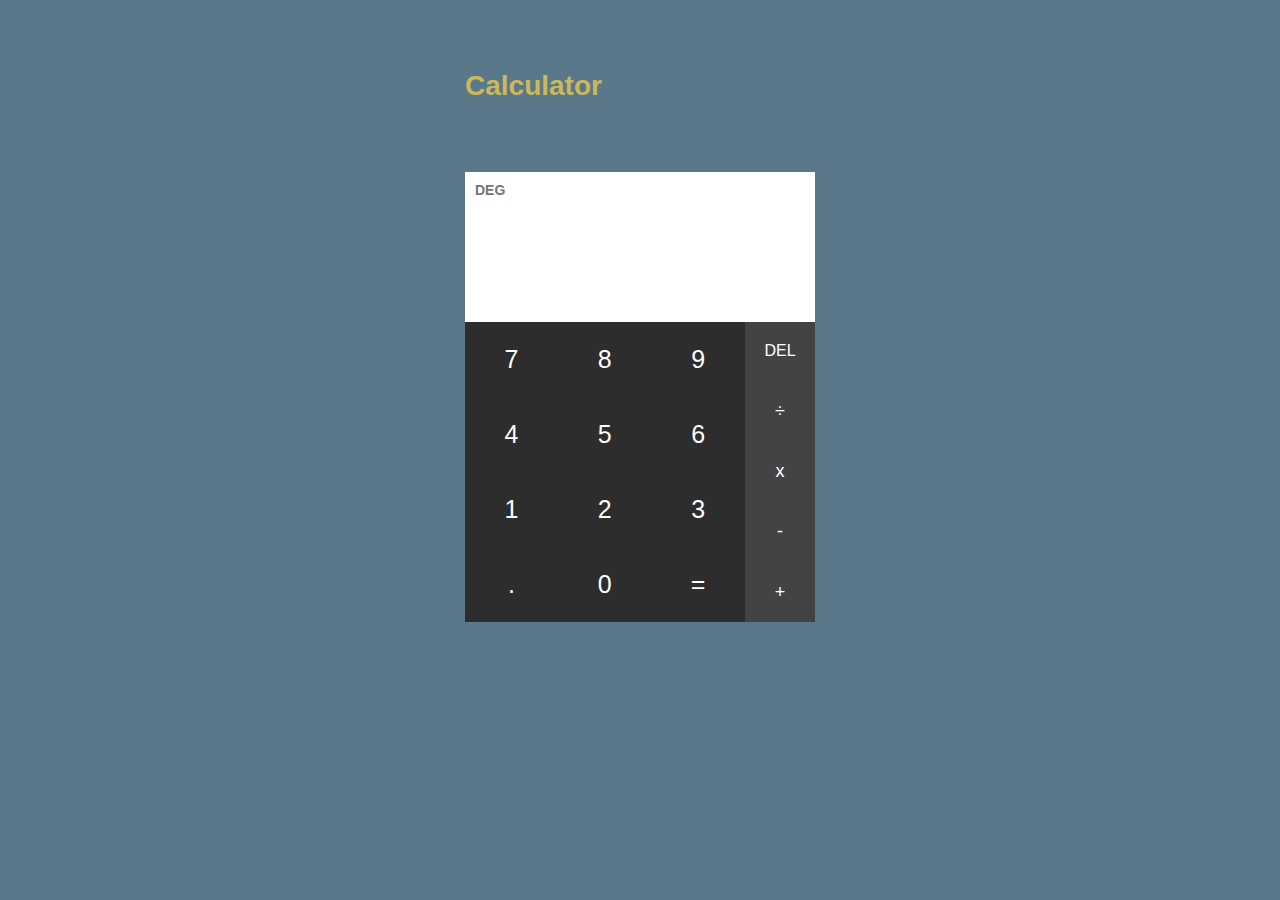
<file: calculater/index.html>
<!DOCTYPE html>
<html lang="en">
<head>
  <meta charset="UTF-8">
  <meta name="viewport" content="width=device-width, initial-scale=1.0">
  <meta http-equiv="X-UA-Compatible" content="ie=edge">
  <title>JavaScript Calculator</title>
  <link rel="stylesheet" href="style.css">
</head>
<body>
<h1 class="calculator">Calculator</h1>
  <main class="calculator">

    <div class="top">

      <span class="unit">deg</span>
      <section class="screen">
        <div class="input"></div>
        <div class="result"></div>
      </section>

    </div>

    <div class="bottom">

      <section class="keys">

        <div class="column">
          <span data-key="7">7</span>
          <span data-key="4">4</span>
          <span data-key="1">1</span>
          <span data-key=".">.</span>
        </div>

        <div class="column">
          <span data-key="8">8</span>
          <span data-key="5">5</span>
          <span data-key="2">2</span>
          <span data-key="0">0</span>
        </div>

        <div class="column">
          <span data-key="9">9</span>
          <span data-key="6">6</span>
          <span data-key="3">3</span>
          <span class="equals-to" data-key="=">=</span>
        </div>
      </section>

      <section class="operators">
        <span class="delete">del</span>
        <span data-key="÷">÷</span>
        <span data-key="x">x</span>
        <span data-key="-">-</span>
        <span data-key="+">+</span>
      </section>

    </div>

  </main>

  <script src="main.js"></script>
</body>
</html>
</file>
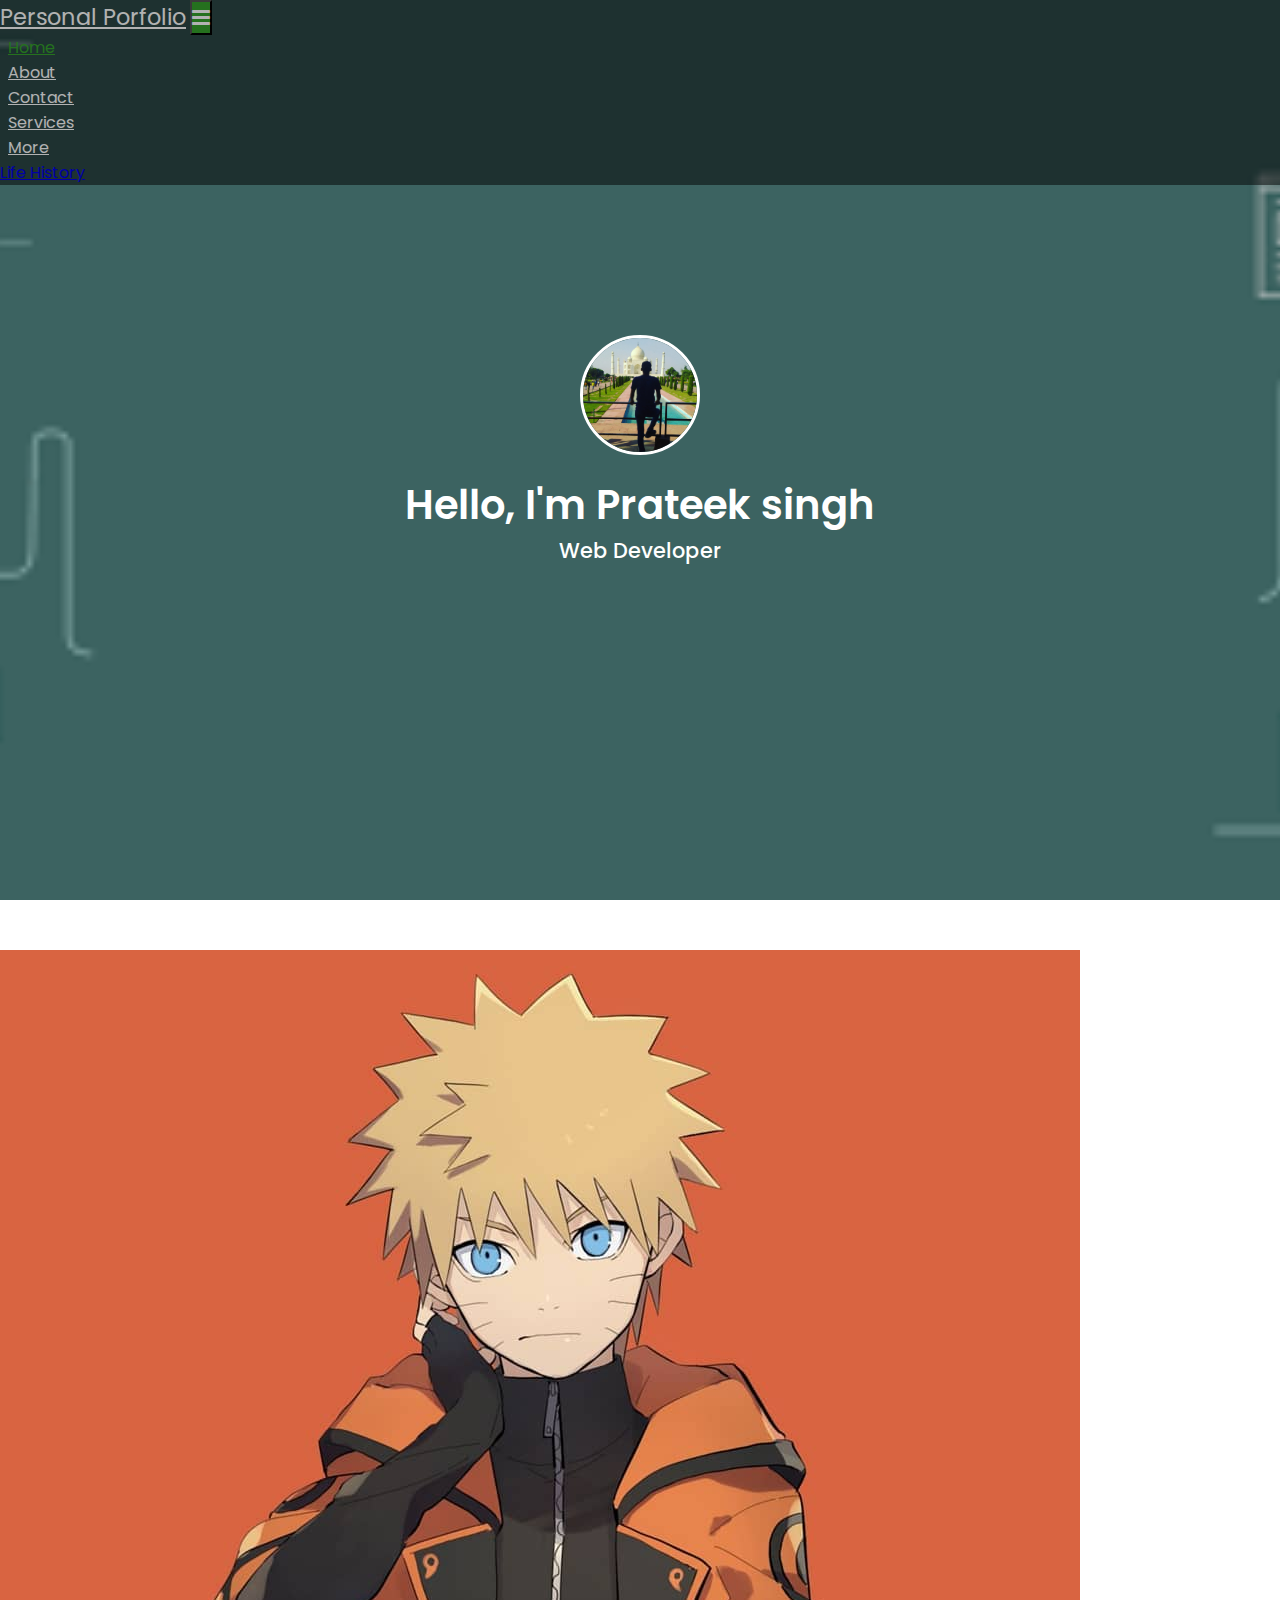
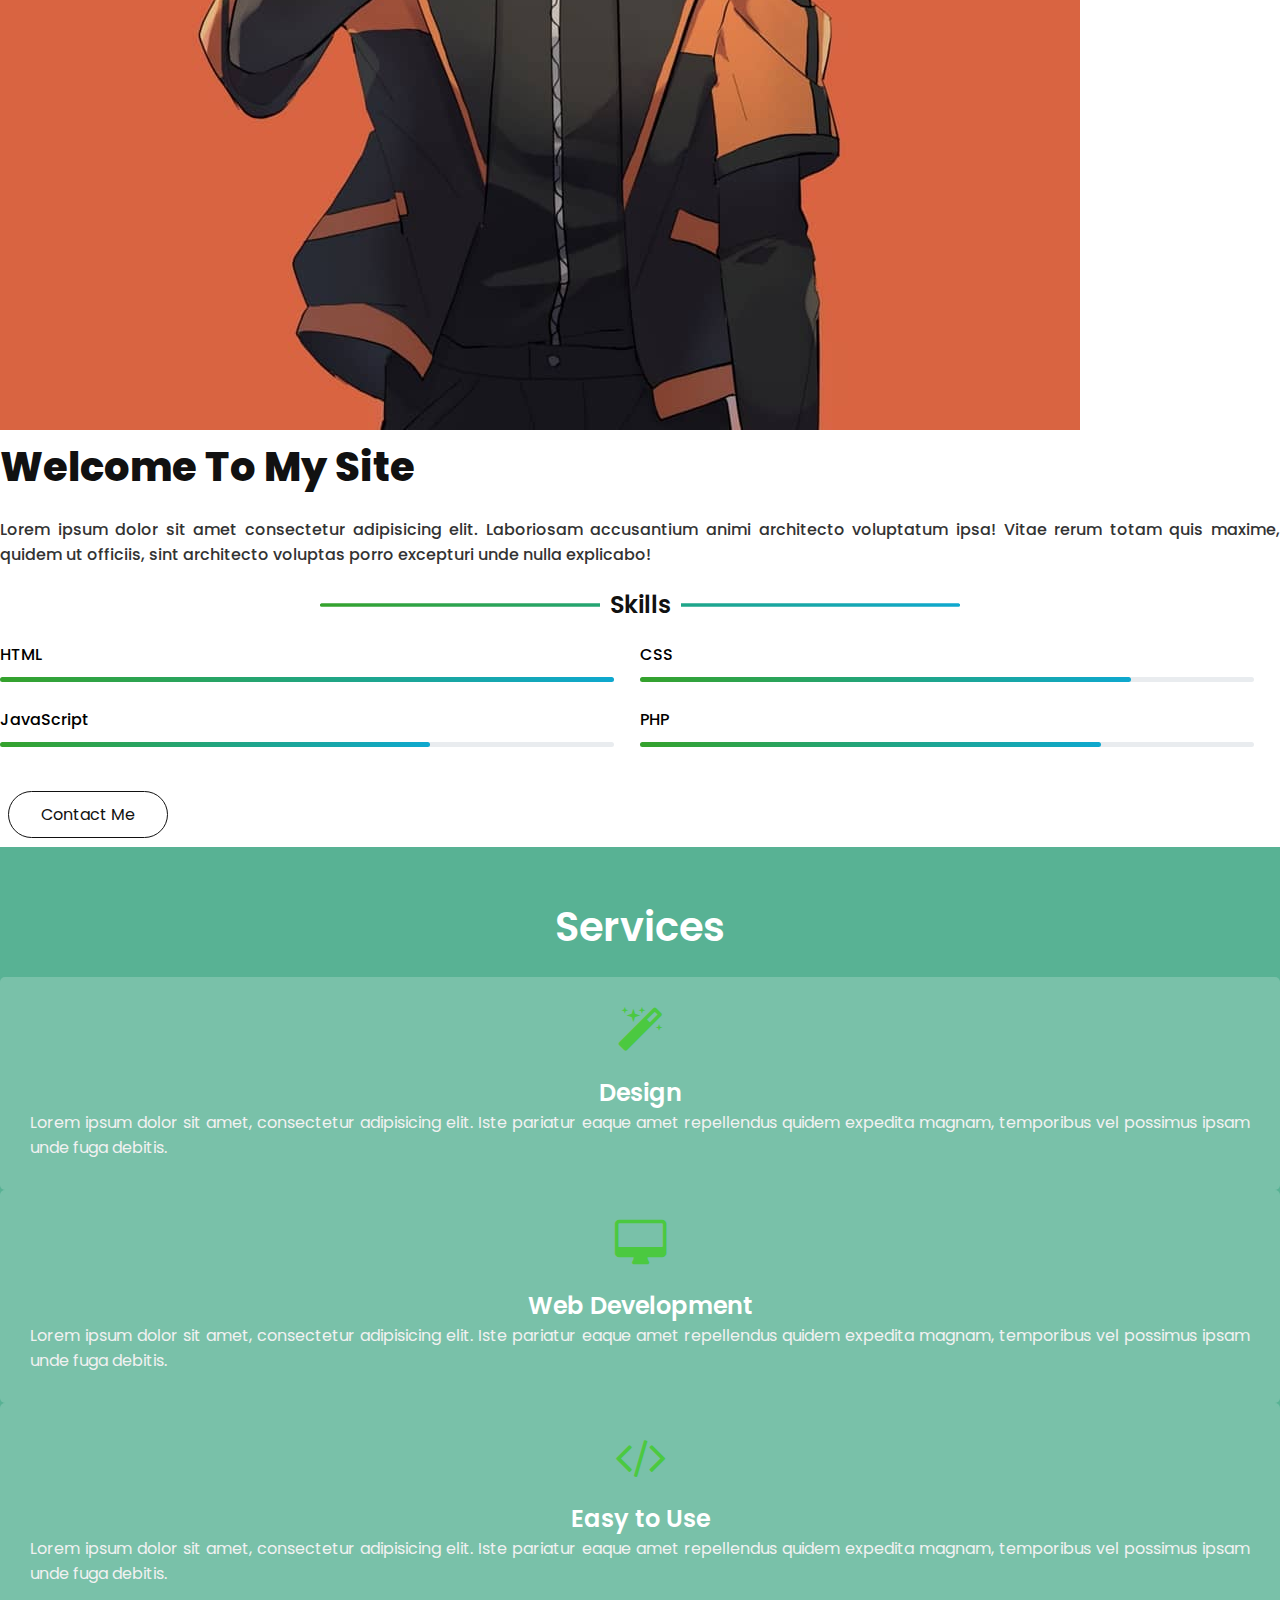
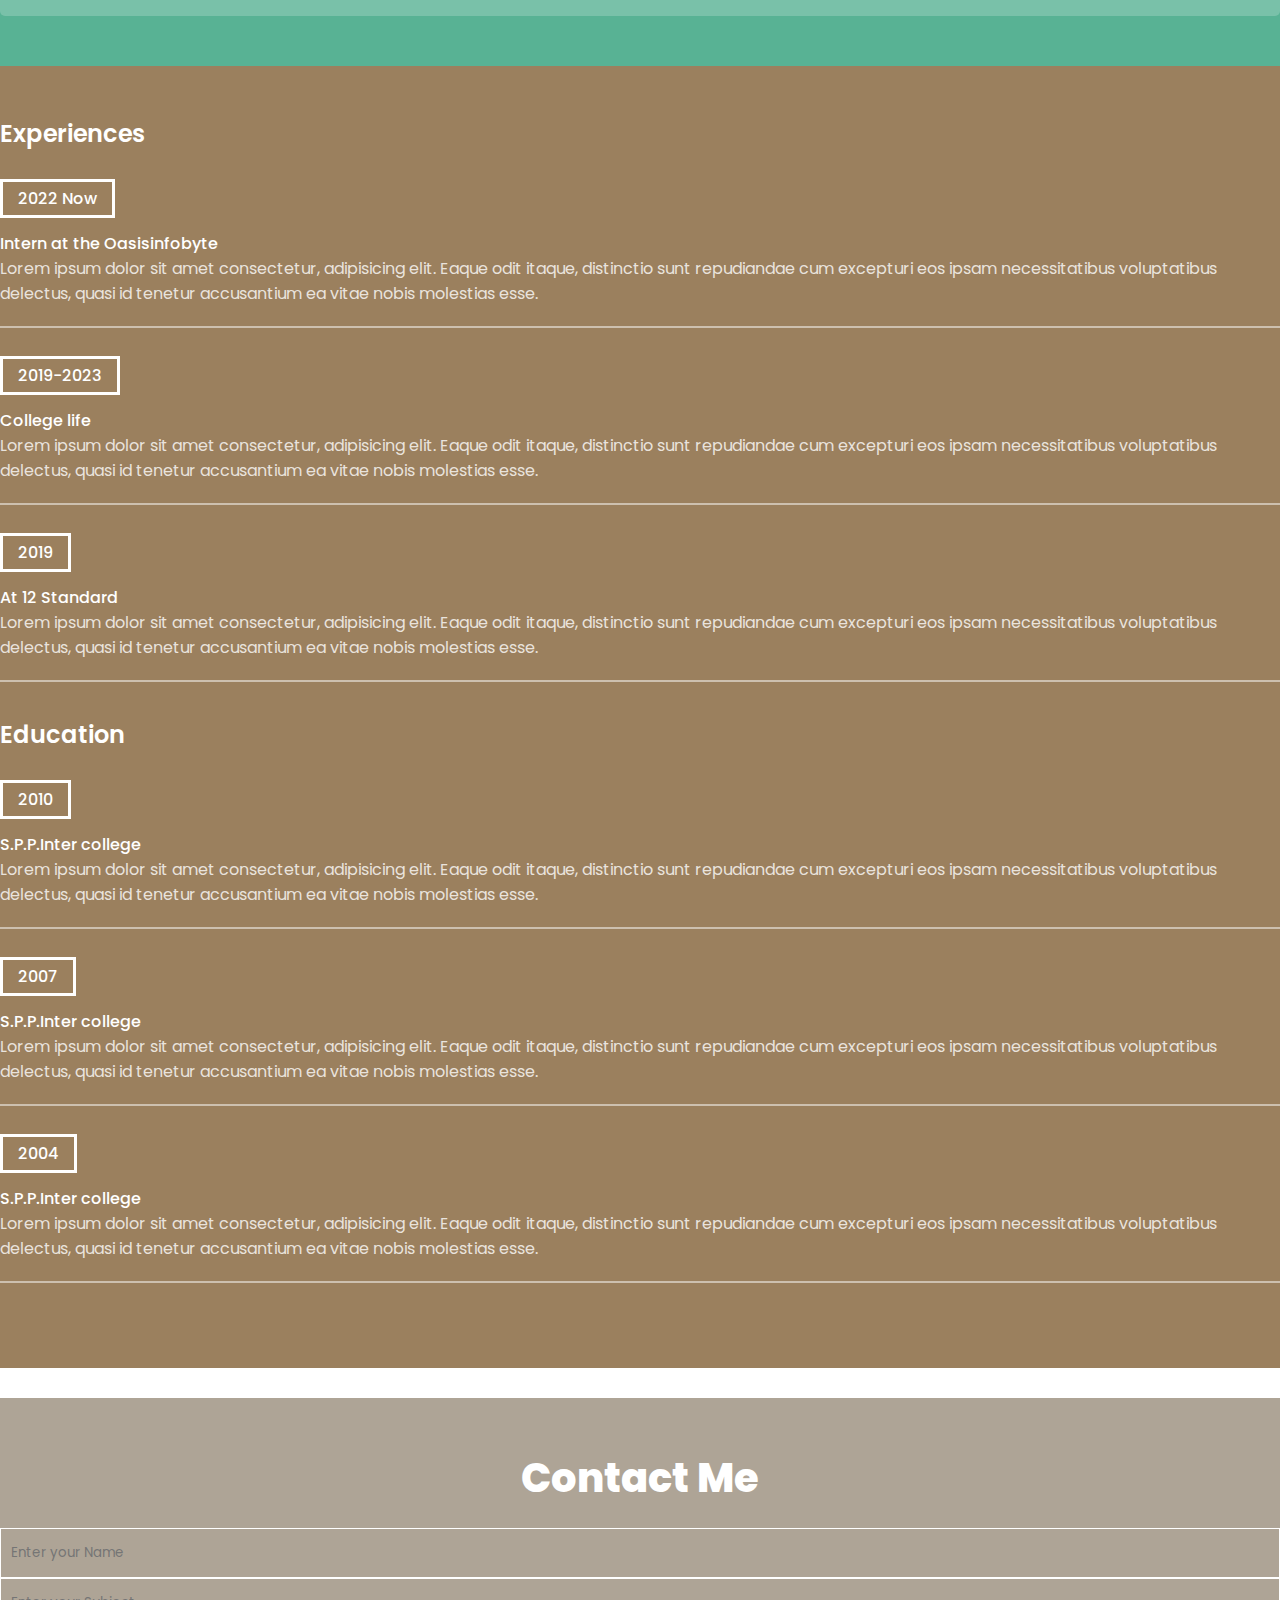
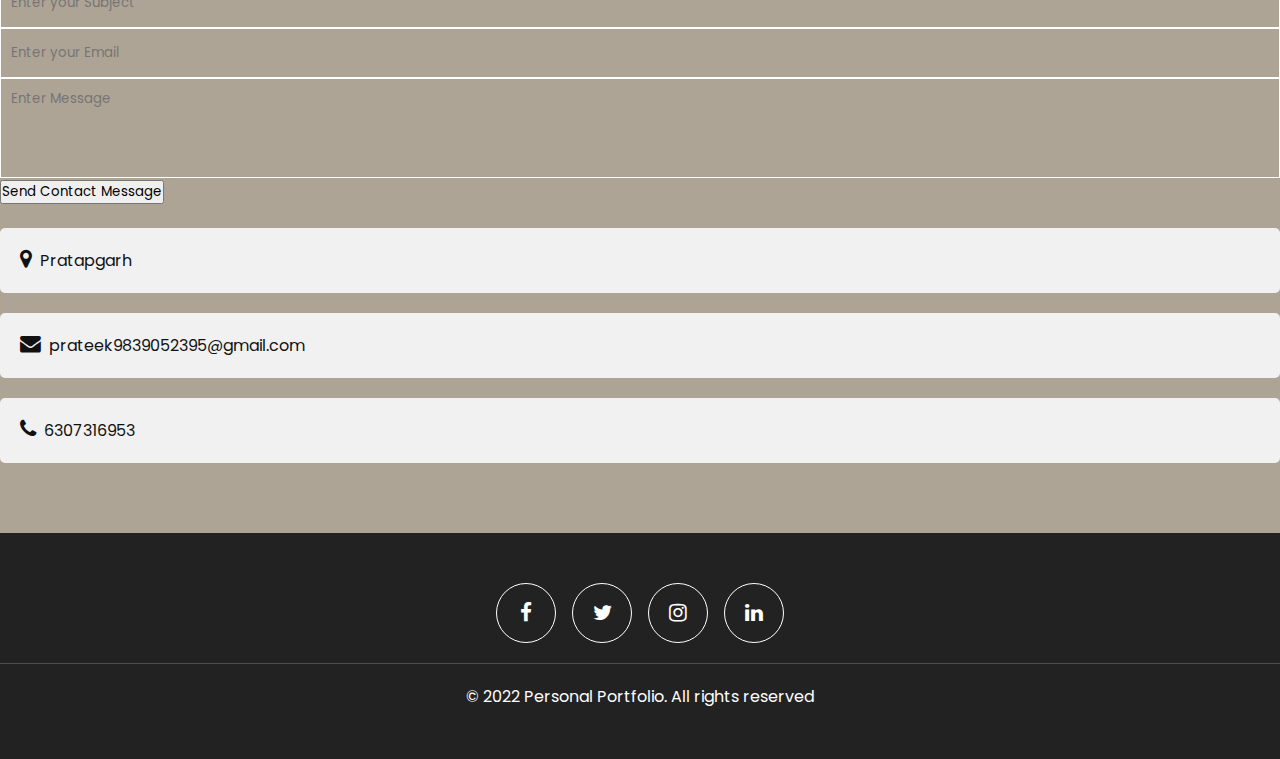
<file: Protfolio/index.html>
<!DOCTYPE html>
<html lang="en">
<head>
    <meta charset="UTF-8">
    <meta name="viewport" content="width=device-width, initial-scale=1.0">

    <link rel="stylesheet" href="https://stackpath.bootstrapcdn.com/font-awesome/4.7.0/css/font-awesome.min.css">

    <link rel="stylesheet" href="https://cdn.jsdelivr.net/npm/bootstrap@4.5.3/dist/css/bootstrap.min.css" integrity="sha384-TX8t27EcRE3e/ihU7zmQxVncDAy5uIKz4rEkgIXeMed4M0jlfIDPvg6uqKI2xXr2" crossorigin="anonymous">

    <link rel="stylesheet" href="style.css">

    <title>Personal Porfolio</title>
</head>
<body>
    <header><!-- header start -->
        <nav class="navbar navbar-expand-lg fixed-top"><!-- nav start -->
            <div class="container">
                <a class="navbar-brand" href="index.html">Personal Porfolio</a>
                <button class="navbar-toggler" type="button" data-toggle="collapse" data-target="#navbarSupportedContent" aria-controls="navbarSupportedContent" aria-expanded="false" aria-label="Toggle navigation">
                <i class="fa fa-bars"></i>
                </button>
            
                <div class="collapse navbar-collapse" id="navbarSupportedContent">
                <ul class="navbar-nav ml-auto">
                    <li class="nav-item active">
                    <a class="nav-link" href="index.html">Home <span class="sr-only">(current)</span></a>
                    </li>
                    <li class="nav-item"><a class="nav-link" href="#about">About</a></li>
                    <li class="nav-item"><a class="nav-link" href="#contact">Contact</a></li>
                    <li class="nav-item"><a class="nav-link" href="#services">Services</a></li>
                    <li class="nav-item dropdown">
                    <a class="nav-link dropdown-toggle" href="#" id="navbarDropdown" role="button" data-toggle="dropdown" aria-haspopup="true" aria-expanded="false">
                        More
                    </a>
                    <div class="dropdown-menu" aria-labelledby="navbarDropdown">
                        <a class="dropdown-item" href="#life">Life History</a>
                        <div class="dropdown-divider"></div>
                    </div>
                    </li>
                </ul>
                </div>
            </div>
        </nav><!-- nav end -->

        <div class="container header-content w-md-50 w-100">
            <img src="24.jpeg" alt="Mark Waugh">
            <div class="content">
                <h2>Hello, I'm Prateek singh</h2>
                <p>Web Developer</p>
            </div>
        </div>
    </header><!-- header end -->

    <div class="section container-fluid about" id="about"><!-- about start -->
        <div class="row">
            <div class="col-md-4 col-12">
                <img src="23.jpeg" alt="Mark Waugh">
            </div>
            <div class="col-md-8 col-12">
                <div class="content">
                    <h2>Welcome To My Site</h2>
                    <p>Lorem ipsum dolor sit amet consectetur adipisicing elit. Laboriosam accusantium animi architecto voluptatum ipsa! Vitae rerum totam quis maxime, quidem ut officiis, sint architecto voluptas porro excepturi unde nulla explicabo!</p>
                </div>
                <div class="skills">
                    <h4><span>Skills</span></h4>
                    <div class="single-skill">
                        <span>HTML</span>
                        <div class="custom-progress">
                            <div class="progress-bar" style="width: 100%;"></div>
                        </div>
                    </div>
                    <div class="single-skill">
                        <span>CSS</span>
                        <div class="custom-progress">
                            <div class="progress-bar" style="width: 80%;"></div>
                        </div>
                    </div>
                    <div class="single-skill">
                        <span>JavaScript</span>
                        <div class="custom-progress">
                            <div class="progress-bar" style="width: 70%;"></div>
                        </div>
                    </div>
                    <div class="single-skill">
                        <span>PHP</span>
                        <div class="custom-progress">
                            <div class="progress-bar" style="width: 75%;"></div>
                        </div>
                    </div>
                </div>
                <div class="about-buttons">
                    <a href="#contact">Contact Me</a>
                </div>
            </div>
        </div>
    </div><!-- about end -->

    <div class="section services" id="services"><!-- service start -->
        <div class="content">
            <div class="container">
                <h2>Services</h2>
                <div class="row">
                    <div class="col-md-4 col-12">
                        <div class="single-service">
                            <i class="fa fa-magic" aria-hidden="true"></i>
                            <h4>Design</h4>
                            <p>Lorem ipsum dolor sit amet, consectetur adipisicing elit. Iste pariatur eaque amet repellendus quidem expedita magnam, temporibus vel possimus ipsam unde fuga debitis.</p>
                        </div>
                    </div>
                    <div class="col-md-4 col-12">
                        <div class="single-service">
                            <i class="fa fa-desktop" aria-hidden="true"></i>
                            <h4>Web Development</h4>
                            <p>Lorem ipsum dolor sit amet, consectetur adipisicing elit. Iste pariatur eaque amet repellendus quidem expedita magnam, temporibus vel possimus ipsam unde fuga debitis.</p>
                        </div>
                    </div>
                    <div class="col-md-4 col-12">
                        <div class="single-service">
                            <i class="fa fa-code" aria-hidden="true"></i>
                            <h4>Easy to Use</h4>
                            <p>Lorem ipsum dolor sit amet, consectetur adipisicing elit. Iste pariatur eaque amet repellendus quidem expedita magnam, temporibus vel possimus ipsam unde fuga debitis.</p>
                        </div>
                    </div>
                </div>
            </div>
        </div>
    </div><!-- service end -->

 

    <div class="section life-history" id="life"><!-- life history start -->
        <div class="container">
            <div class="row">
                <div class="col-lg-6 col-12">
                    <h2>Experiences</h2>
                    <div class="life-single">
                        <p><span>2022  Now</span></p>
                        <h4>Intern at the Oasisinfobyte</h4>
                        <p>Lorem ipsum dolor sit amet consectetur, adipisicing elit. Eaque odit itaque, distinctio sunt repudiandae cum excepturi eos ipsam necessitatibus voluptatibus delectus, quasi id tenetur accusantium ea vitae nobis molestias esse.</p>
                    </div>
                    <div class="life-single">
                        <p><span>2019-2023</span></p>
                        <h4>College life</h4>
                        <p>Lorem ipsum dolor sit amet consectetur, adipisicing elit. Eaque odit itaque, distinctio sunt repudiandae cum excepturi eos ipsam necessitatibus voluptatibus delectus, quasi id tenetur accusantium ea vitae nobis molestias esse.</p>
                    </div>
                    <div class="life-single">
                        <p><span>2019</span></p>
                        <h4>At 12 Standard</h4>
                        <p>Lorem ipsum dolor sit amet consectetur, adipisicing elit. Eaque odit itaque, distinctio sunt repudiandae cum excepturi eos ipsam necessitatibus voluptatibus delectus, quasi id tenetur accusantium ea vitae nobis molestias esse.</p>
                    </div>
                </div>
                <div class="col-lg-6 col-12">
                    <h2>Education</h2>
                    <div class="life-single">
                        <p><span>2010</span></p>
                        <h4>S.P.P.Inter college</h4>
                        <p>Lorem ipsum dolor sit amet consectetur, adipisicing elit. Eaque odit itaque, distinctio sunt repudiandae cum excepturi eos ipsam necessitatibus voluptatibus delectus, quasi id tenetur accusantium ea vitae nobis molestias esse.</p>
                    </div>
                    <div class="life-single">
                        <p><span>2007</span></p>
                        <h4>S.P.P.Inter college</h4>
                        <p>Lorem ipsum dolor sit amet consectetur, adipisicing elit. Eaque odit itaque, distinctio sunt repudiandae cum excepturi eos ipsam necessitatibus voluptatibus delectus, quasi id tenetur accusantium ea vitae nobis molestias esse.</p>
                    </div>
                    <div class="life-single">
                        <p><span>2004</span></p>
                        <h4>S.P.P.Inter college</h4>
                        <p>Lorem ipsum dolor sit amet consectetur, adipisicing elit. Eaque odit itaque, distinctio sunt repudiandae cum excepturi eos ipsam necessitatibus voluptatibus delectus, quasi id tenetur accusantium ea vitae nobis molestias esse.</p>
                    </div>
                </div>
            </div>
        </div>
    </div><!-- life history end -->

  
    <div class="section contact" id="contact">
        <div class="container">
            <h2>Contact Me</h2>
            <div class="row">
                <div class="col-lg-6 col-12">
                    <form>
                        <div class="form-group">
                            <input type="text" id="name" required placeholder="Enter your Name">
                        </div>
                        <div class="form-group">
                            <input type="text" id="subject" required placeholder="Enter your Subject">
                        </div>
                        <div class="form-group">
                            <input type="email" id="email" required placeholder="Enter your Email">
                        </div>
                        <div class="form-group text-area">
                            <textarea id="message" required placeholder="Enter Message"></textarea>
                        </div>
                        <div class="form-group">
                            <button class="btn btn-outline-success">Send Contact Message</button>
                        </div>
                    </form>
                </div>
                <div class="col-lg-6 col-12">
                    <div class="content">
                        <ul>
                            <li><a href="#!"><i class="fa fa-map-marker"></i>Pratapgarh</a></li>
                            <li><a href="#!"><i class="fa fa-envelope"></i>prateek9839052395@gmail.com</a></li>
                            <li><a href="#!"><i class="fa fa-phone"></i>6307316953</a></li>
                        </ul>
                    </div>
                </div>
            </div>
        </div>
    </div>

    <footer><!-- footer start -->
        <div class="section container footer">
            <div class="footer-social">
                <ul>
                    <li><a href="#"><i class="fa fa-facebook-f"></i></a></li>
                    <li><a href="#"><i class="fa fa-twitter"></i></a></li>
                    <li><a href="#"><i class="fa fa-instagram"></i></a></li>
                    <li><a href="#"><i class="fa fa-linkedin"></i></a></li>
                </ul>
            </div>
            <div class="divider"></div>
            <div class="footer-bottom">
                <p>© 2022 Personal Portfolio. All rights reserved </p>
            </div>
        </div>
    </footer><!-- footer end -->

    <script src="https://code.jquery.com/jquery-3.5.1.slim.min.js" integrity="sha384-DfXdz2htPH0lsSSs5nCTpuj/zy4C+OGpamoFVy38MVBnE+IbbVYUew+OrCXaRkfj" crossorigin="anonymous"></script>
    <script src="https://cdn.jsdelivr.net/npm/popper.js@1.16.1/dist/umd/popper.min.js" integrity="sha384-9/reFTGAW83EW2RDu2S0VKaIzap3H66lZH81PoYlFhbGU+6BZp6G7niu735Sk7lN" crossorigin="anonymous"></script>
    <script src="https://cdn.jsdelivr.net/npm/bootstrap@4.5.3/dist/js/bootstrap.min.js" integrity="sha384-w1Q4orYjBQndcko6MimVbzY0tgp4pWB4lZ7lr30WKz0vr/aWKhXdBNmNb5D92v7s" crossorigin="anonymous"></script>
</body>
</html>
</file>
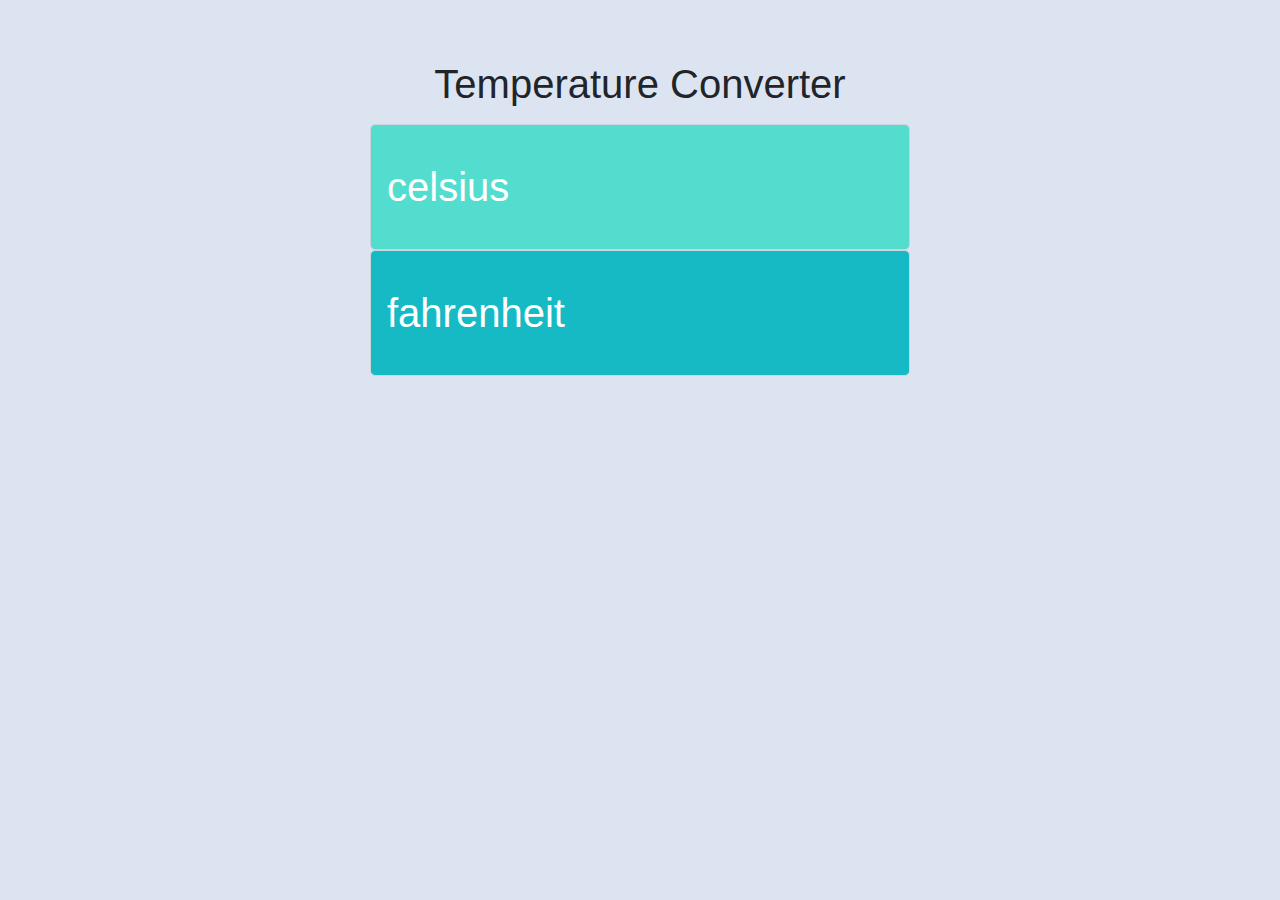
<file: temp/index.html>
<!DOCTYPE html>
<html lang="en">
<head>
  <meta charset="UTF-8">
  <meta name="viewport" content="width=device-width, initial-scale=1.0">
  <meta http-equiv="X-UA-Compatible" content="ie=edge">

  <link rel="stylesheet" href="https://maxcdn.bootstrapcdn.com/bootstrap/4.0.0/css/bootstrap.min.css" integrity="sha384-Gn5384xqQ1aoWXA+058RXPxPg6fy4IWvTNh0E263XmFcJlSAwiGgFAW/dAiS6JXm" crossorigin="anonymous">
  <link rel="stylesheet" href="style.css">

  <title>Temperature Converter</title>

</head>
<body>

  <div class="container">
    <div class="row justify-content-md-center">
      <div class="col-md-6 text-center">
        <h1>Temperature Converter</h1>

        <div id="celsius">
          <input type="number" class="form-control form-control-lg form-padding" id="input-celsius" placeholder="celsius">

        </div>

        <div id="fahrenheit">
          <input type="number" class="form-control form-control-lg form-padding" id="input-fahrenheit" placeholder="fahrenheit">

        </div>

      </div>

    </div>
  </div>

  <script src="main.js" charset="utf-8"></script>
</body>
</html>
</file>
<file: calculater/style.css>
* {
    margin: 0;
    padding: 0;
    box-sizing: border-box;
  }
  
  html {
    font-family: "Roboto", "Noto Sans", "Helvetica", sans-serif;
    font-size: 14px;
    background-color: #5b778a;
    height: 100%;
  }

  
  .calculator {
      color: rgb(204, 183, 89);
    width: 350px;
    height: auto;
    margin: 70px auto 0;
    overflow: hidden;
  }
  
  .calculator span {
    -moz-user-select: none;
    user-select: none;
  }
  
  .top {
    position: relative;
    height: 150px;
    background-color: white;
  }
  
  .top .unit {
    text-transform: uppercase;
    position: absolute;
    top: 10px;
    left: 10px;
    font-weight: 700;
    color: #757575;
  }
  
  .top .screen {
    position: relative;
    width: 100%;
    top: 20%;
    height: 80%;
  }
  
  .screen > div  {
    display: flex;
    align-items: center;
    justify-content: flex-end;
    width: 100%;
    padding: 5px;
    text-align: right;
  }
  
  .screen .input {
    color: #757575;
    height: 60%;
    font-size: 35px;
  }
  
  .screen .result {
    color: #9e9e9e;
    font-size: 20px;
    height: 40%;
  }
  
  .bottom {
    background-color: #2D2D2D;
    height: 300px;
    color: #fff;
    cursor: pointer;
  }
  
  .bottom section {
    position: relative;
    height: 100%;
    float: left;
    display: flex;
  }
  
  .keys {
    width: 80%;
  }
  
  
  .keys .column {
    display: flex;
    flex-grow: 1;
  }
  
  .keys .column, .operators {
    flex-direction: column;
    justify-content: center;
    align-items: center;
  }
  
  .keys .column span, .operators span {
    position: relative;
    overflow: hidden;
    flex-grow: 1;
    width: 100%;
    line-height: 1;
    padding: 10px;
    display: flex;
    justify-content: center;
    align-items: center;
    transition: background-color 0.5s;
  }
  
  .keys .column span {
    font-size: 25px;
  }
  
  .keys .column span:hover, .operators span:hover {
    background-color: rgba(0, 0, 0, 0.2);
  }
  
  .operators {
    width: 20%;
    font-size: 18px;
    background-color: #434343;
  }
  
  .delete {
    font-size: 16px;
    text-transform: uppercase;
  }
  
  .credit {
    display: block;
    text-align: center;
    width: 100%;
    position: absolute;
    bottom: 20px;
    margin: 0 auto;
  }
  
  .credit a, .error {
    color: #C2185B;
  }
</file>
<file: Protfolio/style.css>
@import url('https://fonts.googleapis.com/css2?family=Poppins:ital,wght@0,100;0,200;0,300;0,400;0,500;0,600;0,700;0,800;0,900;1,100;1,200;1,300;1,400;1,500;1,600;1,700;1,800;1,900&display=swap');

:root {
    --primary-color: #35a22c;
}

* {
    margin: 0;
    padding: 0;
    box-sizing: border-box;
    font-family: 'Poppins', sans-serif;
}

html {
    scroll-behavior: smooth;
}

img {
    max-width: 100%;
    max-height: 100%;
}

.section {
    padding-top: 50px;
    padding-bottom: 50px;
}

header {
    width: 100%;
    height: 100vh;
    background-image: url(back.png);
    background-size: cover;
    background-position: center;
    position: relative;
}

header::after {
    content: "";
    position: absolute;
    left: 0;
    top: 0;
    width: 100%;
    height: 100%;
    background-color: rgba(0, 0, 0, .3);
}

header nav.navbar {
    z-index: 9999;
    background-color: rgba(0, 0, 0, .5);
}

header nav.navbar .navbar-brand {
    color: #FFF;
    font-size: 1.4rem;
}

header nav.navbar .navbar-nav .nav-item {
    margin-right: .5rem;
}

header nav.navbar .navbar-nav .nav-item .nav-link {
    padding: .5rem;
    color: #FFF;
    transition: .3s;
}

header nav.navbar .navbar-nav .nav-item .nav-link:hover, header nav.navbar .navbar-nav .nav-item.active .nav-link {
    color: var(--primary-color);
}

header nav.navbar .navbar-toggler {
    color: #FFF;
    font-size: 1.3rem;
    cursor: pointer;
    z-index: 999;
    outline: none;
    background-color: var(--primary-color);
}

header .header-content {
    position: absolute;
    z-index: 999;
    height: 300px;
    left: 50%;
    top: 50%;
    transform: translate(-50%, -50%);
    display: flex;
    justify-content: center;
    align-items: center;
    flex-direction: column;
}

header .header-content img {
    border-radius: 50%;
    width: 120px;
    height: 120px;
    border: 3px solid #FFF;
}

header .header-content .content {
    z-index: 999;
    margin-top: 20px;
    text-align: center;
}

header .header-content .content h2 {
    color: #FFF;
    font-weight: 600;
    font-size: 2.5rem;
}

header .header-content .content p {
    font-size: 1.3rem;
    color: #FFF;
    font-weight: 500;
}

.about {
    width: 100%;
}

.about .content {
    text-align: justify;
}

.about .content h2 {
    font-weight: 800;
    color: #111;
    font-size: 2.5rem;
    text-transform: capitalize;
    margin-bottom: 20px;
}

.about .content p {
    color: #333;
    font-size: 1rem;
    font-weight: 500;
}

.about .skills {
    width: 100%;
    position: relative;
    z-index: 102;
}

.about .skills h4 {
    font-weight: 600;
    font-size: 1.5rem;
    text-align: center;
    display: block;
    margin: 20px 0;
    position: relative;
    z-index: 1;
}

.about .skills h4 span {
    background-color: #FFF;
    padding: 0 10px;
    color: #111;
}

.about .skills h4::before, .about .skills h4::after {
    content: "";
    position: absolute;
    width: 50%;
    height: 3px;
    background: linear-gradient(to right, #35a22c 0%, #0ea8cf 100%);
    top: 50%;
    left: 50%;
    transform: translate(-50%, -50%);
    z-index: -1;
    border-top-left-radius: 50px;
    border-top-right-radius: 50px;
    border-bottom-left-radius: 50px;
    border-bottom-right-radius: 50px;
}

.about .skills .single-skill {
    width: 48%;
    float: left;
    margin-right: 2%;
    margin-bottom: 25px;
}

.about .skills .single-skill span {
    text-transform: capitalize;
    font-size: 1rem;
    font-weight: 500;
    margin-bottom: 10px;
    display: block;
}

.about .skills .single-skill .custom-progress {
    background-color: #e9ecef;
    border-top-left-radius: 50px;
    border-top-right-radius: 50px;
    border-bottom-left-radius: 50px;
    border-bottom-right-radius: 50px;
    height: 5px;
    position: relative;
}

.about .skills .single-skill .custom-progress .progress-bar {
    background: linear-gradient(to right, #35a22c 0%, #0ea8cf 100%);
    height: 5px;
    border-top-left-radius: 50px;
    border-top-right-radius: 50px;
    border-bottom-left-radius: 50px;
    border-bottom-right-radius: 50px;
    position: absolute;
    left: 0;
    top: 0;
}

.about .about-buttons {
    display: block;
    transform: translateY(30px);
}

.about .about-buttons a {
    text-decoration: none;
    color: #111;
    border: 1px solid;
    border-radius: 30px;
    padding: .7rem 2rem;
    margin: 0 .5rem;
    margin-top: 20px;
    transition: .3s;
}

.about .about-buttons a:hover {
    color: var(--primary-color);
}

.services {
    background-color: aquamarine;
    width: 100%;
    background-size: cover;
    background-position: center;
    background-attachment: fixed;
    position: relative;
}

.services::before {
    content: "";
    position: absolute;
    left: 0;
    top: 0;
    background-color: rgba(0, 0, 0, .3);
    width: 100%;
    height: 100%;
}

.services .content {
    z-index: 999;
    position: relative;
    color: rgb(148, 143, 143);
}

.services .content h2 {
    color: #FFF;
    font-weight: 600;
    font-size: 2.5rem;
    text-align: center;
    margin-bottom: 20px;
}

.services .content .single-service {
    background-color: rgba(255, 255, 255, .2);
    border-radius: 5px;
    padding: 30px;
    transition: .4s all ease-in-out;
}

.services .content .single-service:hover {
    background-color: rgba(0, 0, 0, .5);
}

.services .content .single-service * {
    text-align: center;
}

.services .content .single-service i {
    font-size: 3rem;
    color: rgb(75, 201, 64);
    text-align: center;
    display: block;
    margin-bottom: 20px;
    transition: .3s;
}

.services .content .single-service:hover i {
    color: var(--primary-color);
}

.services .content .single-service h4 {
    font-size: 1.5rem;
    color: #FFF;
    font-weight: 600;
}

.services .content .single-service p {
    font-size: 1rem;
    color: #f1f1f1;
    text-align: justify;
}

.gallery h2 {
    text-align: center;
    color: #111;
    font-weight: 600;
    font-size: 2.5rem;
}

.gallery p {
    font-weight: 500;
    font-size: 1rem;
    color: #333;
    text-align: center;
    margin: 20px 0;
}

.gallery .images .imgBox {
    width: 100%;
    height: 100%;
    overflow: hidden;
    margin-bottom: 30px;
}

.gallery .images .imgBox div img {
    border-radius: 5px;
    cursor: pointer;
    transition: .4s;
}

.gallery .images .imgBox div:hover img {
    transform: scale(1.1);
}

.gallery .images .imgBox div {
    position: relative;
    overflow: hidden;
}

.gallery .images .imgBox div::after {
    transition: .4s;
    cursor: pointer;
}

.gallery .images .imgBox:hover div::after {
    content: "";
    position: absolute;
    left: 0;
    top: 0;
    width: 100%;
    height: 100%;
    background-color: rgba(0, 0, 0, .3);
}

.gallery .images .imgBox div:hover::before {
    content: "Gallery Image";
    position: absolute;
    width: 100%;
    height: 100%;
    z-index: 999;
    cursor: pointer;
    display: grid;
    place-items: center;
    color: #FFF;
    font-size: 1.3rem;
    font-weight: 500;
}

.life-history {
    background-color: burlywood;
    background-size: cover;
    background-position: center;
    background-attachment: fixed;
    position: relative;
}

.life-history::before {
    content: "";
    position: absolute;
    left: 0;
    top: 0;
    background-color: rgba(0, 0, 0, .3);
    width: 100%;
    height: 100%;
    z-index: 1;
}

.life-history h2 {
    color: #FFF;
    font-weight: 600;
    font-weight: 2.5rem;
    position: relative;
    z-index: 10;
}

.life-history .life-single {
    border-bottom: 2px solid rgba(255, 255, 255, .5);
    margin: 35px 0;
    position: relative;
    z-index: 10;
}

.life-history .life-single p {
    margin-bottom: 20px;
}

.life-history .life-single p span {
    border: 3px solid white;
    padding: 5px 15px;
    color: #FFF;
    font-weight: 500;
    font-size: 1rem;
}

.life-history .life-single h4 {
    color: #FFF;
    font-weight: 500;
}

.life-history .life-single p {
    font-weight: 400;
    font-size: 1rem;
    color: rgba(255, 255, 255, .8);
}

.testimonials .carousel-indicators {
    bottom: -65px;
}

.testimonials .carousel-indicators li {
    background-color: var(--primary-color);
    width: 15px;
    height: 15px;
    border-radius: 50%;
}

.testimonials h2 {
    font-weight: 600;
    text-align: center;
    font-size: 2.5rem;
    margin-bottom: 20px;
}

.testimonials .testimonials-single {
    border: 1px solid rgba(0, 0, 0, .1);
    padding: 20px;
    border-radius: 5px;
}

.testimonials .testimonials-single img {
    width: 60px;
    height: 60px;
    border-radius: 50%;
    margin-bottom: 20px;
}

.testimonials .testimonials-single h4 {
    font-size: 1.3rem;
    color: var(--primary-color);
    font-weight: 600;
}

.testimonials .testimonials-single p.occupation {
    font-size: 1rem;
    color: #333;
    font-weight: 500;
}

.testimonials .testimonials-single .text p {
    font-size: .9rem;
    line-height: 1.5rem;
    font-weight: 400;
}

.contact {
    background-color: antiquewhite;
    background-position: center;
    background-size: cover;
    background-attachment: fixed;
    position: relative;
    margin-top: 30px;
}

.contact::before {
    content: "";
    position: absolute;
    left: 0;
    top: 0;
    background-color: rgba(0, 0, 0, .3);
    width: 100%;
    height: 100%;
    z-index: 1;
}

.contact .container {
    position: relative;
    z-index: 10;
    color: #FFF;
}

.contact .container h2 {
    text-align: center;
    font-weight: 800;
    color: #FFF;
    font-size: 2.5rem;
    margin-bottom: 20px;
}

.contact .container .form-group {
    position: relative;
    width: 100%;
    height: 50px;
    background: transparent;
}

.contact .container .form-group.text-area {
    height: 100px;
}

.contact .container .form-group textarea {
    resize: none;
}

.contact .container .form-group input, .contact .container .form-group textarea {
    position: absolute;
    left: 0;
    top: 0;
    background: none;
    border: 1px solid #FFF;
    width: 100%;
    height: 100%;
    outline: none;
    color: #FFF;
    padding: 10px;
    transition: .3s;
}

.contact .container .form-group input:focus, .contact .container .form-group textarea:focus, .contact .container .form-group input:valid, .contact .container .form-group textarea:valid {
    border-color: var(--primary-color);
}

.contact .container .content {
    width: 100%;
}

.contact .container .content ul {
    padding: 0;
    margin: 0;
    list-style: none;
}

.contact .container .content ul li {
    background: #f1f1f1;
    border-radius: 5px;
    margin-bottom: 20px;
    padding: 20px;
}

.contact .container .content ul li a {
    font-size: 1rem;
    color: #111;
    text-decoration: none;
    transition: .3s;
}

.contact .container .content ul li a:hover {
    color: var(--primary-color);
}

.contact .container .content ul li a i {
    font-size: 1.3rem;
    margin-right: .5rem;
}

footer {
    background-color: #222;
}

footer .footer .footer-social ul {
    padding: 0;
    margin: 0;
    list-style: none;
    display: flex;
    justify-content: center;
}

footer .footer .footer-social ul li {
    margin: 0 .5rem;
    display: inline-block;
}

footer .footer .footer-social ul li a {
    color: #FFF;
    border: 1px solid;
    width: 60px;
    height: 60px;
    position: relative;
    border-radius: 50%;
    display: block;
    font-size: 1.3rem;
    transition: .3s;
}

footer .footer .footer-social ul li a:hover {
    color: var(--primary-color);
}

footer .footer .footer-social ul li a i {
    position: absolute;
    left: 50%;
    top: 50%;
    transform: translate(-50%, -50%);
}

footer .footer .divider {
    margin-top: 20px;
    margin-bottom: 20px;
    border-bottom: 1px solid rgba(255, 255, 255, .2);
}

footer .footer .footer-bottom {
    color: #FFF;
    text-align: center;
    font-size: 1rem;
}


@media (max-width: 992px) {
    .navbar-collapse {
        background-color: rgba(0, 0, 0, .5);
        padding: 10px;
    }
}

@media (max-width: 768px) {
    .about .col-md-4 {
        margin-bottom: 20px;
        text-align: center;
    }
    .about .col-md-4 img {
        width: 50%;
    }
    .about .content {
        text-align: center;
    }
    .about .content h2 {
        font-size: 1.5rem;
    }
    .testimonials .testimonials-single {
        margin-bottom: 20px;
    }
    .services .content .single-service {
        margin-bottom: 20px;
    }
}
</file>
<file: temp/style.css>
body{
    margin-top: 60px;
    text-align:center;
    background-color: rgba(142, 167, 207, 0.3);
  }
  
  h1 {
    padding-bottom: 0.5rem;
  }
  
  input[type=number] {
    cursor: pointer;
  }
  
  #input-celsius{
    background-color: #52DDCF;
    font-size: 2.5rem;
  }
  
  #input-fahrenheit{
    background-color: #16BAC5;
    font-size: 2.5rem;
  }
  
  #input-kelvin{
    background-color: #42a0d9;
    font-size: 2.5rem;
  }
  
  .form-padding {
    padding: 2rem 1rem;
  }
  
  ::-webkit-input-placeholder {
    color: #FFFFFF !important;
  }
  ::-moz-placeholder {
    color: #FFFFFF !important;
  }
  :-ms-input-placeholder {
    color: #FFFFFF !important;
  }
  :-moz-placeholder {
    color: #FFFFFF !important;
  }
</file>
